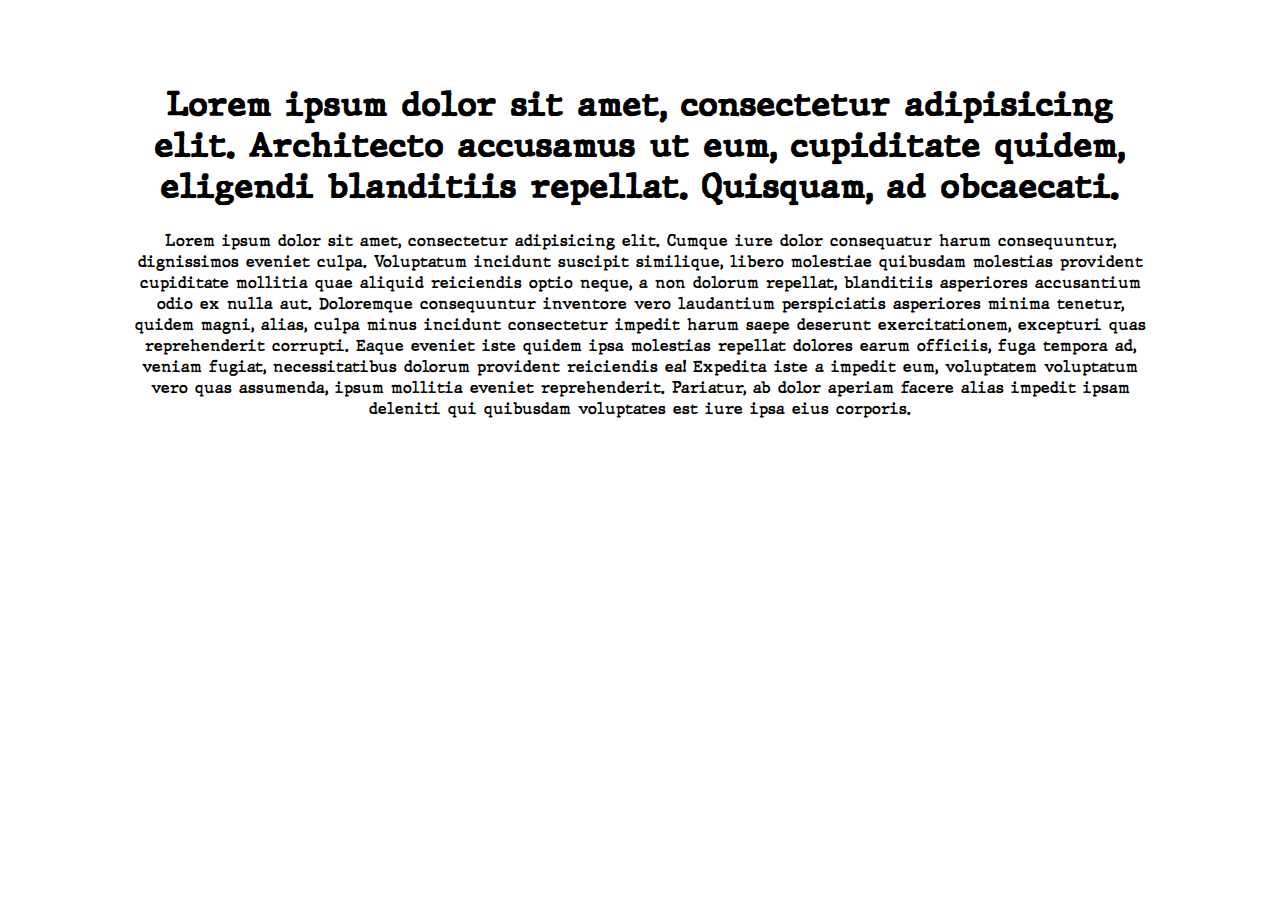
<file: index5.html>
<!DOCTYPE html>
<html lang="en">

<head>
        <title>Document</title>
        <link rel="stylesheet" href="style5.css">
</head>

<body>
        <h1>
                Lorem ipsum dolor sit amet, consectetur adipisicing elit. Architecto accusamus ut eum, cupiditate quidem, eligendi blanditiis repellat. Quisquam, ad obcaecati.
        </h1>


        <p>
                Lorem ipsum dolor sit amet, consectetur adipisicing elit. Cumque iure dolor consequatur harum consequuntur, dignissimos eveniet culpa. Voluptatum incidunt suscipit similique, libero molestiae quibusdam molestias provident cupiditate
                mollitia quae aliquid reiciendis optio neque, a non dolorum repellat, blanditiis asperiores accusantium odio ex nulla aut. Doloremque consequuntur inventore vero laudantium perspiciatis asperiores minima tenetur, quidem magni, alias,
                culpa minus incidunt consectetur impedit harum saepe deserunt exercitationem, excepturi quas reprehenderit corrupti. Eaque eveniet iste quidem ipsa molestias repellat dolores earum officiis, fuga tempora ad, veniam fugiat,
                necessitatibus dolorum provident reiciendis ea! Expedita iste a impedit eum, voluptatem voluptatum vero quas assumenda, ipsum mollitia eveniet reprehenderit. Pariatur, ab dolor aperiam facere alias impedit ipsam deleniti qui quibusdam
                voluptates est iure ipsa eius corporis.
        </p>

</body>

</html>
</file>
<file: style5.css>
html body {
      padding-top: 4em;
      text-align: center;
      width: 80%;
      margin: 0px auto;
}

@font-face {
      font-family: 'roboto';
      src: url(fonts/JMH-Typewriter-Bold_0.otf);
      font-style: normal;
      font-weight: 100;
}

@font-face {
      font-family: 'roboto';
      src: url(fonts/JMH-Typewriter-Black.otf);
      font-style: normal;
      font-weight: 200;
}

h1 {
      font-family: roboto;
      font-weight: 200;
}

p {

      font-family: roboto;
      font-weight: 100;
}
</file>
